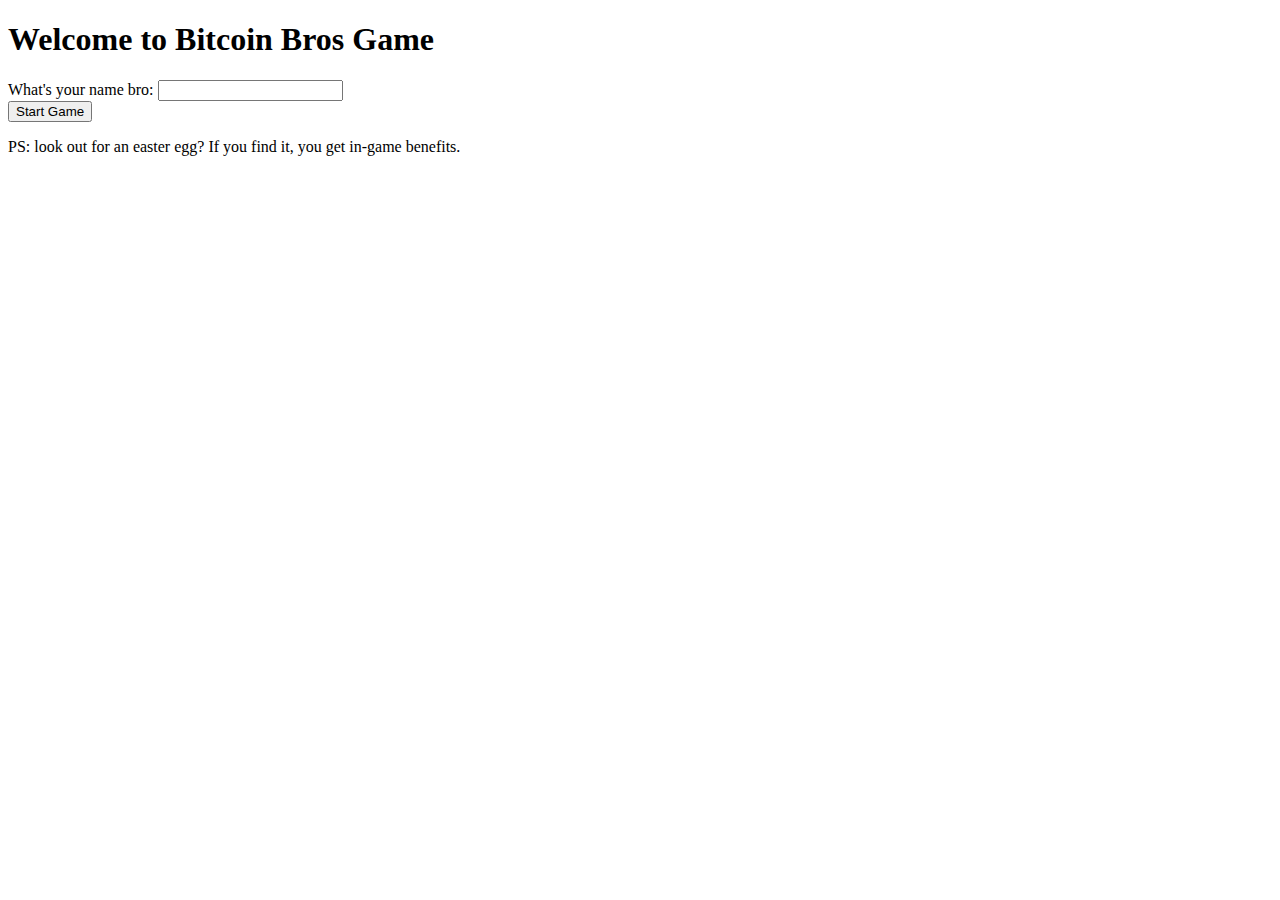
<file: index.html>
<!DOCTYPE html>
<meta name="viewport" content="width=device-width, initial-scale=1" />
<h1>
    Welcome to Bitcoin Bros Game
</h1>
<form action="game.html" method="GET">
    <div>

    <label for="player_name">What's your name bro:</label>
    <input type="text" id="player_name" name="player_name">
    </div>
    <input  type="submit" value="Start Game" />
    <p>PS: look out for an easter egg? If you find it, you get in-game benefits.</p>
</form>
</html>
</file>
